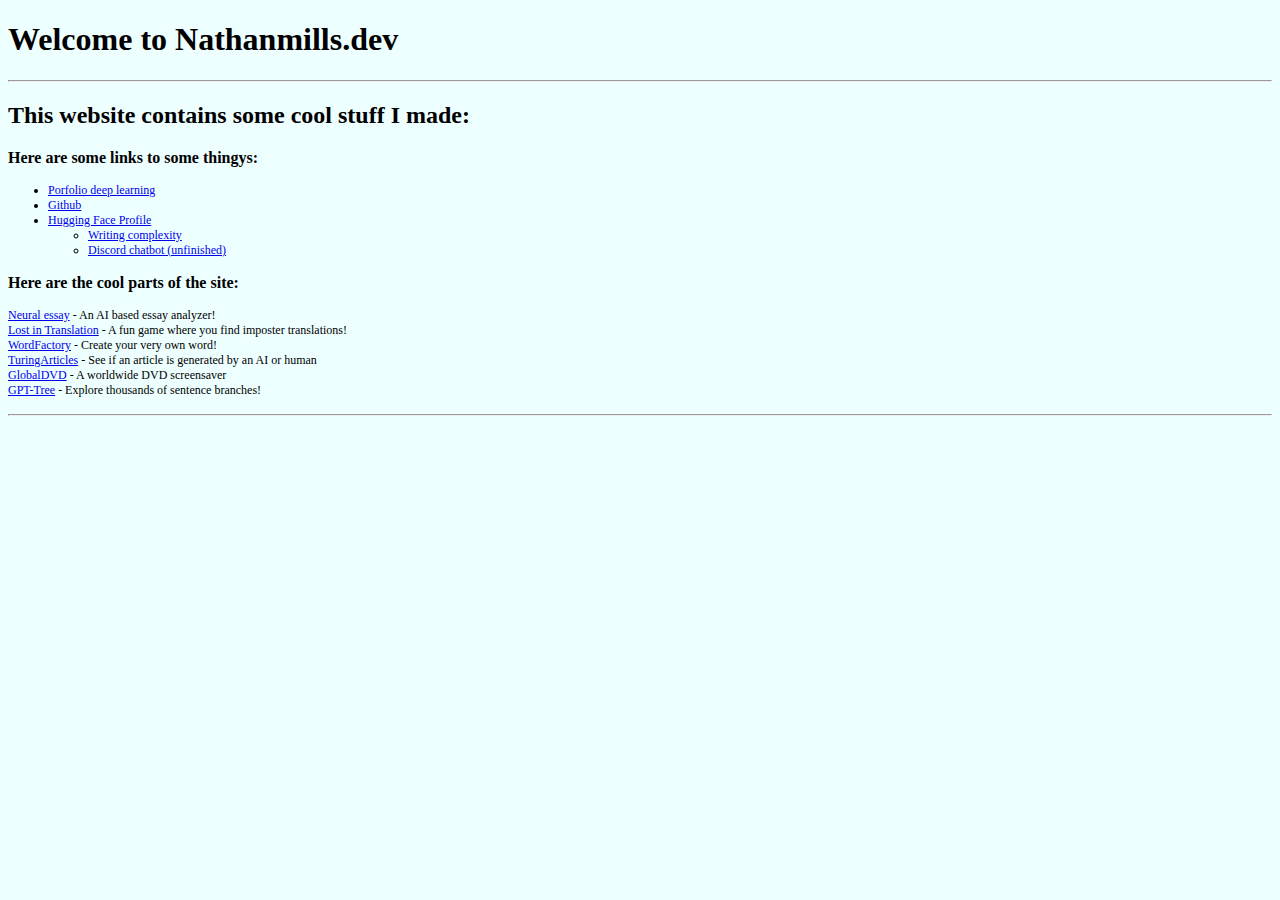
<file: Website/index.html>
<!DOCTYPE html>
<html>
<head>
<title>Nathan is Cool</title>
</head>
<body>
<link rel="stylesheet" href="style.css">



<h1>Welcome to Nathanmills.dev</h1>
<hr>
<h2>This website contains some cool stuff I made:</h2>
<p><strong>Here are some links to some thingys:</strong></p>
<ul>

<li><a href="DeepPortfolio/index.html">Porfolio deep learning</a></li>
<li><a href="https://github.com/hidude562">Github</a></li>
<li><a href="https://huggingface.co/hidude562">Hugging Face Profile</a></li>
<!--TODO: Add Github projects-->
<ul>
<li><a href="https://huggingface.co/hidude562/Wiki-Complexity">Writing complexity</a></li>
<li><a href="https://huggingface.co/hidude562/discordgpt2mini">Discord chatbot (unfinished)</a></li>
<!--TODO: Add some more huggingface thingys-->
</ul>

</ul>
<p><strong>Here are the cool parts of the site:</strong></p>
<li><a href="NeuralEssay/index.html">Neural essay</a> - An AI based essay analyzer!</li>
<li><a href="LostInTranslation/index.html">Lost in Translation</a> - A fun game where you find imposter translations!</li>
<li><a href="WordFactory/index.html">WordFactory</a> - Create your very own word!</li>
<li><a href="TurningTuring/index.html">TuringArticles</a> - See if an article is generated by an AI or human</li>
<li><a href="GlobalDVD/index.html">GlobalDVD</a> - A worldwide DVD screensaver</li>
<li><a href="gpt-tree/index.html">GPT-Tree</a> - Explore thousands of sentence branches!</li>
<!-- Make more webstites because cool -->
<ul>

</ul>


</body>
</html>
<hr>
</file>
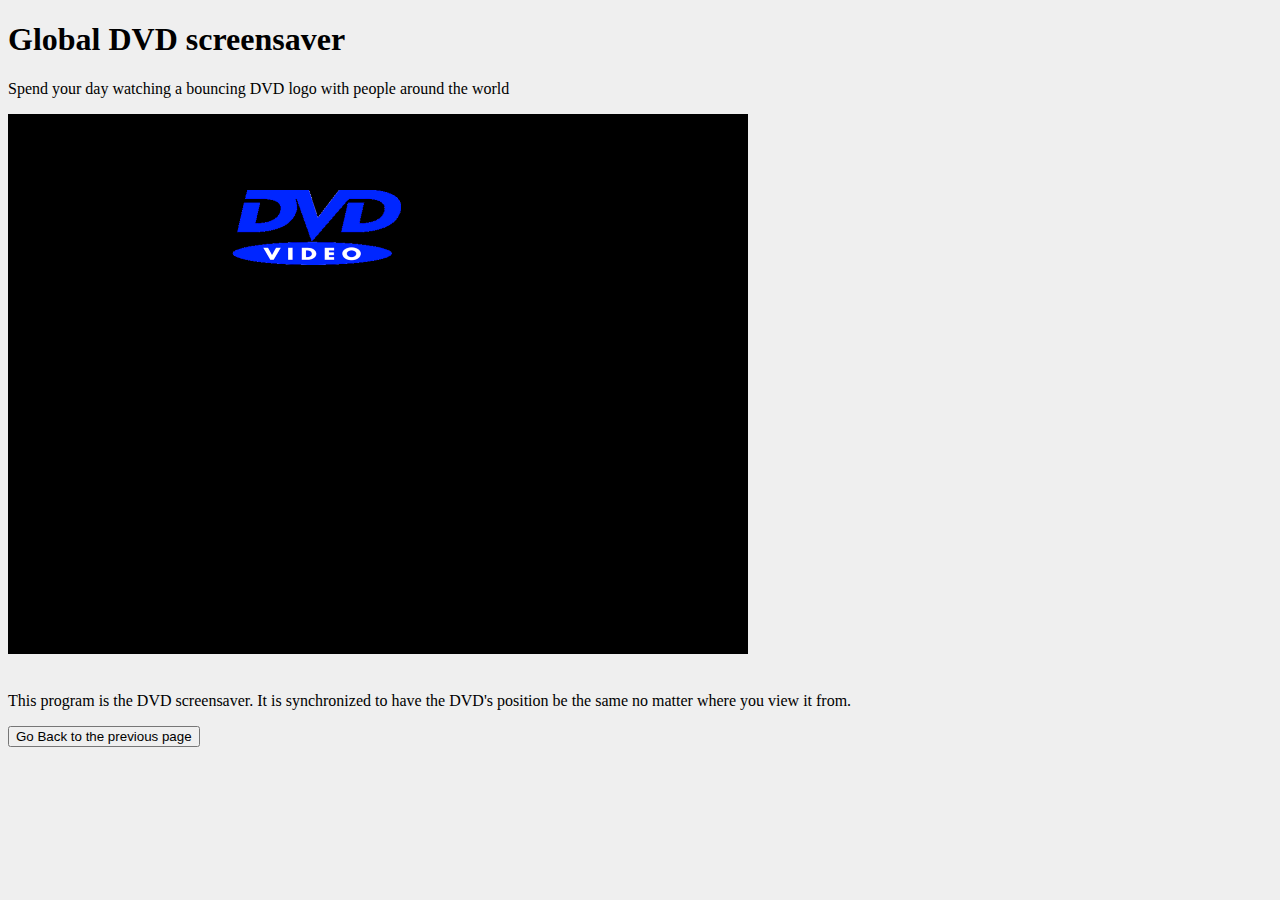
<file: Website/GlobalDVD/index.html>
<!DOCTYPE html>
<html>
<head>
<title>Global DVD screensaver</title>
</head>
<body>
<h1>Global DVD screensaver</h1>

<p>Spend your day watching a bouncing DVD logo with people around the world</p>

<link rel="stylesheet" href="style.css">
<canvas id="canvas" height="540" width="740"></canvas>
<br>
<img id="0" src="0.png" alt="">
<img id="1" src="1.png" alt="">
<img id="2" src="2.png" alt="">
<img id="3" src="3.png" alt="">
<img id="4" src="4.png" alt="">
<img id="5" src="5.png" alt="">
<p>This program is the DVD screensaver. It is synchronized to have the DVD's position be the same no matter where you view it from.</p>

<script>
  const canvas = document.querySelector('#canvas');
  const ctx = canvas.getContext('2d');
  const dvd_cycles_until_reset = 268058;
  var x = 2;
  var y = 1;
  var utc;
  var image_index = 0;
  var sim_time = 0;
  
  var logo_width = 170;
  var logo_height = 75;
  
  var screen_x = 740;
  var screen_y = 540;
  
  var x_speed = 2;
  var y_speed = 1;
  
  function get_relative_utc() {
	utc = Date.now();
	utc = Math.floor(((utc/10)) % dvd_cycles_until_reset);
  }
  
  function draw() {
	var img = document.getElementById(image_index%6);
	ctx.drawImage(img, x, y);
  }
  
  function update_client() {
	while (sim_time < utc) {
		simulate();
	}
  }

  function simulate() {
	x += x_speed;
	y += y_speed;
	if(x + logo_width > screen_x || x < 0) {
		x_speed = 0 - x_speed;
		image_index++;
	}
	if(y + logo_height > screen_y || y < 0) {
		y_speed = 0 - y_speed;
		image_index++;
		//I'm too lazy to add sudo-randomness to this
	}
	sim_time+=1;
  }
  
  var intervalId = window.setInterval(function(){
	ctx.clearRect(0, 0, canvas.width, canvas.height);
	get_relative_utc();
	update_client();
	draw();
  }, 20);
  
  window.onload = function() {
	// I should test this when its about to reset
	get_relative_utc();
	console.log(utc);
	update_client();
  }

</script>
<!-- I really should have a navbar but eh -->
<button onclick="history.back()">Go Back to the previous page</button>
</body>
</html>
</file>
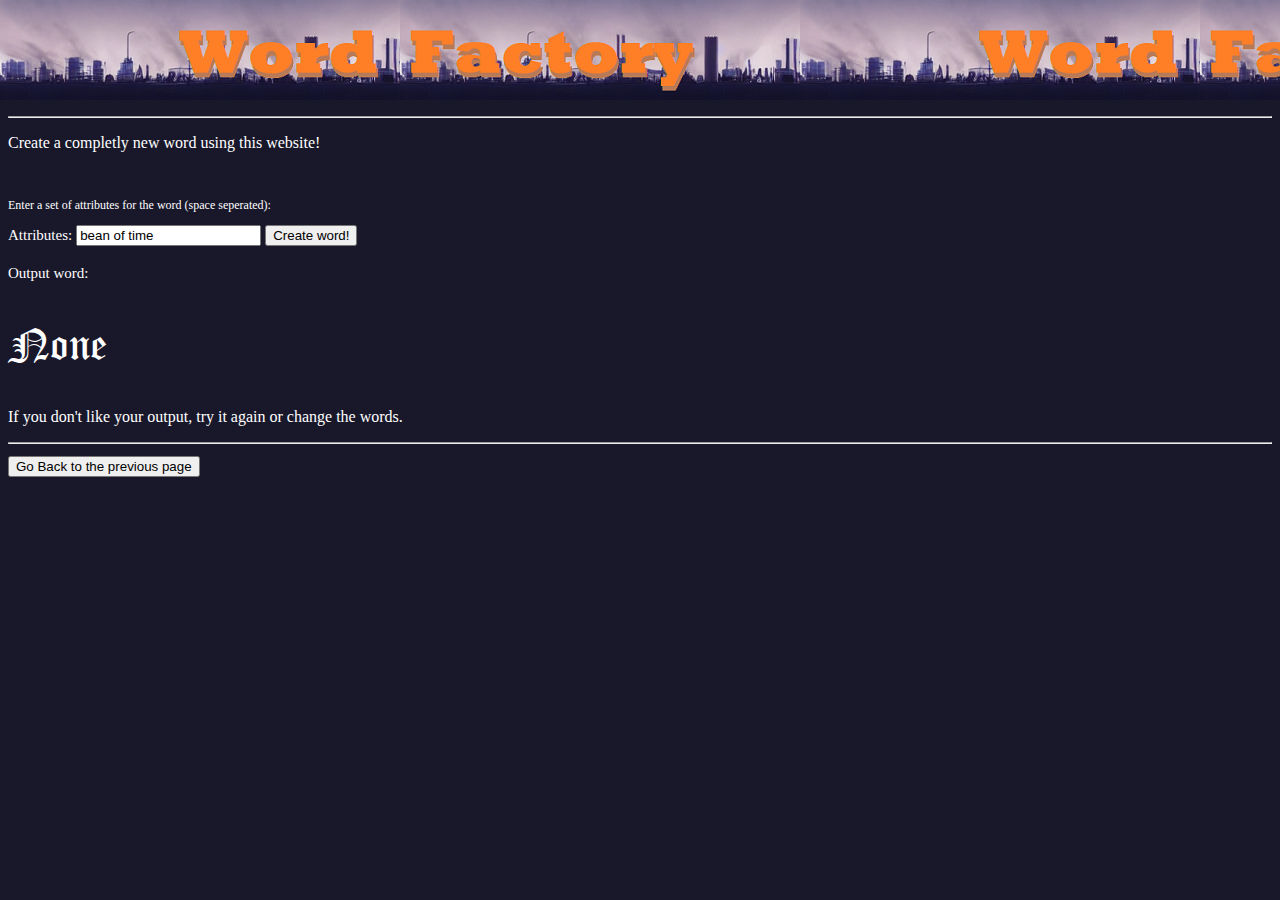
<file: Website/WordFactory/index.html>
<!DOCTYPE html>
<html>
<head>
<title>Nathan is Cool</title>

</head>
<div class="top"></div>
<!-- Make this span the whole thingy -->
<body>
<link rel="stylesheet" href="style.css">
<!--TODO: Add portfolio to this" -->
<br><hr>
<h1>WordFactory</h1>
<hr>

<p>Create a completly new word using this website!</p>
<br>

<p class="mini">Enter a set of attributes for the word (space seperated):</p>


<label for="attributes">Attributes:</label>
<input type="text" id="attributes" name="attributes" value="bean of time">
<button onclick="get_word()">Create word!</button>

<br><br>

<label for="new_word">Output word:</label>
<p class="fancy" id="new_word" name="new_word">None</p>

<p>If you don't like your output, try it again or change the words.</p>

<hr>

<p class="error" id="log"></p>

<script>
  function get_word() {
    var unparsed_values = document.getElementById('attributes').value;
    var word_address = document.getElementById('new_word');
    var parsed_values = unparsed_values.split(' ');
    var temp_values = unparsed_values.split(' ');
    
    var dataset = ";Afro,0,relating to Africa,;Anglo,0,relating to England,;Euro,0,European,;Franco,0,French,France;;Hell,0,Greece,Hellas;abac,0,slab,;abil,0,aptitude,handy;able,2,able to,fit to;ably,2,able,capable;abol,0,destroy,get rid of;academ,0,Akademos,;acantho,0,thorn,spiny;acaro,0,mite,tick;aceae,2,families of plants,;aceous,2,resemblance,full of;ace,2,action performed,;acerb,0,bitter,sharp;acet,0,sour,vinegar;acid,0,acidic,sour;actino,0,beam,rayz;acious,2,inclined to,abounding in;acity,2,characteristics of,;acoust,0,hearing,sound;acryl,0,acrylic,pungent;acti,0,act,do;acu,0,sharp,pointed;acy,2,state,quality;ac,0,cure,;adeno,0,gland,;ado,2,possessing a quality,;ade,2,action,result of action;aden,0,gland,;adipo,0,fat,;adrena,0,adrenal gland,;ae,2,form plural,;aeri,0,air,atmosphere;aesth,0,feeling,sensation;aether,0,upper pure,bright air;aev,0,age,time;affect,0,influenced,strongly moved;after,0,following after,behind;age,2,act of,state of;agog,embedded,lead,leading;agon,0,contest,struggle;agap,0,love,;agree,0,thankful,pleasing;agra,2,Pain in some part of the body,;agri,0,field,;agi,0,do,go;ailur,0,cat,;aire,2,characterized by,occupied with;eal,2,pertaining to,;cial,2,having characteristics of,relating to;ital,2,form noun,;al,2,having characteristics of,relating to;alacr,0,swift,lively;alb,0,dull white,white;alcyon,0,kingfisher,;ale,0,wheat flour,;algo,0,pain,;ali,0,other,wing;alkyl,0,chemical compound,;allel,0,other,different;alpha,0,first,;alphit,0,barley,;alter,0,change,another;alti,0,high,deep;amat,0,love,liking;amath,0,sand,;ambi,0,both,on both sides;ambl,0,go,walk;ambul,0,walk,go;ami,0,love,friend;amm,0,sand,;amni,0,lamb,;amphi,0,both,on both sides of;ampl,0,ample,abundant;amygdal,0,almond,;amylo,0,starch,;iana,2,collection,;anxi,0,distressed,worried;ando,2,form gerund of regular -ar verbs,;andra,0,male,masculine;anemo,0,wind,;ane,2,like,of;angio,0,vessel,closed container;ang,0,angular,;anima,0,breath,life;ankylo,0,bent,crooked;anni,0,year,yearly;antero,0,forward in time,nearer the front of the body;anti,0,against,opposed to;ante,0,before,in front of;antho,0,flower,;anthrac,0,coal,;anthropo,0,human,man;ana,0,again,against;aniso,0,unequal,asymmetrical;apec,embedded,tip,;apert,0,open,;aphrod,0,Aphrodite,;aph,0,from,off;api,0,bee,;apt,0,fit,join;apo,0,away from,separate;aqua,0,water,;ara,0,plow,till;arachno,0,spider,;arbitr,0,judge,;arbore,0,tree,;arcan,0,box,;arche,0,leader,ruler;archae,0,ancient,;arct,0,Relating to the North Pole,relating to cold;arc,0,bow,;ard,0,heat,glow;ard,2,one who acts,one who is;ardu,0,difficult,;areola,0,inflamed skin area,;areo,0,planet Mars,;aret,0,virtue,;argent,0,silver,;argu,0,prove,assert;arian,2,pertaining to,;arid,0,be dry,;arist,0,excellence,;arithm,0,count,number;arma,0,weapon,implements;arm,2,arm,;ar,2,pertaining to,of;asco,0,bag,sack;arsen,0,male,;arthr,0,joint,;articula,0,divide into small joints,speak clearly;arti,0,even,;art,0,art,skill;art,2,one who acts,one who is;ance,2,action,process;ant,2,inclined to,tending to;an,2,native of,relating to;arm,0,supply with weapon,;arterio,0,artery,;ary,2,relating to,quality;iated,2,become,became;athroid,embedded,gathered,lumped together;ation,2,act,result;ative,2,causing,making;asc,0,bag,;asia,2,condition of,;asin,0,ass,;asis,2,2 occurring in scientific, especially medical, words,;asm,2,2 occurring in scientific, especially medical, words,;asper,0,rough,;aspr,0,white,;ast,2,person connected to pursuit or activity,;aster,0,star,star-shaped;asthen,0,weak,;ata,2,form noun,;atic,2,form adjective,form noun;ather,0,gruel,;athl,0,contest,prize;athon,2,contest,event;ati,2,people,group;ating,2,denoting an action, a material, or a gerund,progressive;atmo,0,vapor,;atory,2,of,belonging to;ator,2,human agent or machine performing the function named by the verb,;atroc,0,cruel,;audio,0,hearing,listening;audac,0,daring,;aug,0,grow,increase;aught,2,anything,;aul,0,flute,tube;aureo,0,relating to gold,gold-colored;auri,0,relating to the ear,;austr,0,south,south wind;auth,0,author,;auto,0,self,directed from within;auxil,0,growth,increase;ava,0,desire,enthusiasm;avi,0,bird,;avia,0,bird,;axill,embedded,armpit,;axi,0,axis,;axon,0,axis,axle;abs,0,away from,;an,0,not,without;ad,0,movement to,toward;azo,0,life,;a,2,form noun,;bacci,0,berry,;bacill,0,bacillus,rod;back,0,behind,back;bacteria,0,bacteria,;bac,0,rod-shaped,;bal,0,toss,throw;band,0,group,fasten;bapt,0,dip,;bare,0,naked,nude;barri,0,barrier,;bari,0,weight,pressure;basidio,0,basidium,basis;bast,0,build,;basi,0,base,foundation;batho,0,deep,depth;bat,0,beat,;beaut,0,bless,;belli,0,war,;bel,embedded,beautiful,fair;bene,0,good,well;be,0,equipped with,covered with;bi,0,two,;bib,0,drink,;biblio,0,book,;biosis,2,mode of living,way of life;bio,0,life,;black,2,black,color;blast,0,germ,embryo;blepharo,0,eyelid,eyelash;ble,2,having the quality of,capable of being;blenn,0,slime,;blind,2,blind,;blown,2,blown,;blue,2,blue,color;blust,0,blow violently,;board,2,board,plane;bol,0,clod,lump;bomb,0,boom,;bon,0,good,well;bore,0,north,;borne,2,carried,;born,2,born,;botan,0,plant,;botry,0,bunch of grapes,;bottom,0,bottom,;bound,2,bound,headed;boun,0,good,;bov,0,cow,ox;brachi,0,arm,;brachy,0,short,;brac,0,the two arms,;brady,0,slow,;branchio,0,gill,;breast,0,breast,front;breve,0,brief,short (time);bri,0,brief,short;broad,0,broad,;broken,0,broken,;brom,0,stench,;bromat,0,food,;broncho,0,windpipe,throat;bront,0,thunder,;brot,0,mortal,;brownish,0,brown,color;bryo,0,moss,mossy;bryo,2,swollen,;bucc,0,cheek,mouth;bulb,0,bulbous,;built,2,build,built;bull,0,bubble,flask;bursa,0,pouch,purse;butyr,0,butter,;byss,0,flax,;by,2,pertaining to,;caco,0,bad,;cad,0,fall,;cade,2,procession,show;caed,0,cut,kill;calor,0,heat,;calic,0,cuplike,;calli,0,beautiful,;calci,0,stone,lime;cald,0,hot,;calv,0,trick,lie;calyp,0,cover,;camer,0,vault,;camisi,0,shirt,;camp,0,field,;candid,0,white,clear;canis,0,dog,;can,0,reed,rod;can,0,sing,song;cand,0,glisten,glowing;capill,0,hair,;capitul,0,chapter,head;capit,0,head,;capn,0,smoke,;capr,0,goat,;caps,0,box,case;capt,0,hold,take;carbon,0,coal,;carcer,0,jail,;carcin,0,cancer (disease),;cardia,0,heart,;cardin,0,hinge,;carni,0,flesh,;carpo,0,fruit,seed;carp,0,wrist,;cart,0,paper,;cast,0,pure,cut;cast,2,cast,spread;cata,0,down,against;caten,0,chain,;cathar,0,pure,;cata,0,down,back;cauda,0,tail,;cauld,0,warm,hot;cause,0,cause,motive;caust,0,burn,heat;caut,0,guard against,;cav,0,hollow,;ceas,embedded,go,yield;ced,0,move,yield;ceipt,2,take,hold;celebr,0,crowd,honor;cel,0,hide,;cele,2,hollow,tumor;celer,0,quick,;celli,2,little,;cell,0,cellular,;cen,0,empty,;cen,0,new,;cen,0,common,;cens,0,to assess,judge;cente,0,hundred,;centesis,2,puncture,;centen,0,hundred each,;centesim,0,hundredth,;centri,0,center,;cephali,0,head,;ceram,0,clay,;cerat,0,horn,;cerebra,0,brain,;cern,0,sift,separate;certa,0,sure,settled;cervico,0,neck,cervix;cess,2,go,yield ;ceter,0,other,;chaet,0,hair,bristle;chal,embedded,heat,warm;champ,0,field,;chand,0,burn,glow;chart,0,diagram,map;char,0,wagon,load;chast,0,pure,chaste;chelon,0,relating to a turtle,;cheli,0,claw,;chemi,0,pour out,mix;child,0,child,young;chiro,0,hand,;chloro,0,green,;chole,0,bile,;chondri,0,cartilage,;chord,0,cord,;choreo,0,dance,chorus;chres,0,use,;chromato,0,color,color type;chrona,0,time,;chrysa,0,gold,;ch,2,like,of;cian,2,possess specific skill,possess specific art;cide,0,kill,cut;cili,0,eyelash,;cil,2,unite,bring together;ciner,0,ash,;cing,0,bind,gird;circ,0,circle,ring;circum,0,around,;cirro,0,curl,tentacle;cis,embedded,cut,kill;cis,0,on this side of,;cit,0,call,start;civil,0,citizen,;clad,0,branch,;clad,2,covered,;clam,0,cry out,call;clar,0,clear,;clase,2,mineral showing characteristic cleavage,breaking;class,0,class,;clast,0,broken,;claud,0,close,shut;clav,0,key,locked;cleisto,0,closed,;cleithr,0,bar,key;clement,0,mild,;cle,0,call,;icle,2,little,;clim,0,sloping region,zone;clino,0,lean,lie;close,0,close,shut;coagu,0,curdle,;cocci,0,round,seed;cochl,0,snail,spiral shell;coct,2,cook,boil;coel,0,hollow,cavity;cogit,0,think,know;cognit,0,know,knowledge;cold,2,cold,icy;col,0,strain,live;col,0,cultivate,till;coll,0,neck,;color,0,color,;colous,2,Living in or preferring a given environment,;commun,0,common,;compar,0,alike,matching;comput,0,calculate,compute;com,0,friendly,kind;conn,embedded,know,;consul,0,deliberate,take counsel;convex,2,convex,curved outwards;coni,0,cone,;con,0,with,together;condi,0,season,;constitut,0,stand,condition;contra,0,against,;copi,0,abundance,plenty;copro,0,dung,faeces;copul,0,bond,;cor,0,heart,agree;corac,0,raven,;core,2,musical genre,;cori,0,hide,leather;corn,0,horn,;coron,0,crown,;corpor,0,body,flesh;cortici,0,bark,;cort,0,correct,;cosmi,0,world,order;cosmet,0,the art of dress and ornament,;cost,0,rib,;cotyl,0,cup,;counter,0,against,opposite;court,0,garden,enclosure;cour,0,run,;ocracy,2,government,rule;cranio,0,skull,;crass,0,thick,;cret,0,grow,rise;creat,0,create,make;cred,0,believe,trust;crepid,0,boot,shoe;cresc,0,grow,rise;cribr,0,sieve,;cric,0,ring,;crimin,0,judgement,distinguish;crine,2,separate,divide;crisp,0,curled,;crist,0,crest,;crit,0,choose,judge;crosso,0,fringe,tassel;cruci,0,cross,important point;crur,0,leg,shank;crus,0,cross,;cryo,0,ice,cold;crypta,0,hide,hidden;crystallo,0,crystal,;cry,2,wail,shriek;cten,0,comb,;cub,0,lie,lie down;molecule,0,very small,diminutive ending;culin,0,kitchen,;culti,0,grow,;culus,2,small,diminutive;culp,0,blame,fault;cumula,0,mass,heap;cune,0,wedge,;cupro,0,copper,bronze;cura,0,care,;corr,0,run,course;curv,0,bent,;cuspid,0,lance,point;custom,0,become used to,form a habit of;cuta,0,hide,skin;cut,2,cut,outline;cyano,0,blue,dark blue;cyber,0,cyber,;cyclo,0,circle,;cylindr,0,roll,;cyno,0,dog,;cysto,0,capsule,pouch;cyto,0,cell,;cy,2,action,function;dacry,0,tear,;dactylo,0,digit,finger;damn,0,to inflict loss upon,loss;day,0,day,of the day;da,0,learn,teach;deaf,2,deaf,;deb,0,owe,;decis,0,determined,;deca,0,ten,tenth;decor,0,ornament,acceptable;demp,embedded,decide,decree;deep,2,deep,;del,0,delete,;delic,2,attitudes or activities relating to a given type of experience,;delt,0,Due,;demi,0,half,;demono,0,demon,;demo,0,people,;denti,0,tooth,;den,0,ten each,;dendri,0,tree,;dens,0,thick,;dent,0,tooth,;deris,0,mocked,made fun of;derma,0,skin,layer;despot,0,master,;dei,0,God,god;deutero,0,second,secondary;dexi,0,right,;dexter,0,right,;de,0,down,away from;dicat,embedded,declare,speak;dilig,0,choose,select;disco,0,disc,disc-shaped;dif,0,apart,away;dia,0,across,apart;diacosi,0,two hundred,;dicho,0,in two parts,paired;dic,0,say,speak;didact,0,teach,;digiti,0,finger,;dign,0,suitable,worthy;dino,0,terrible,fearfully great;diplo,0,twofold,;dat,0,give,;divid,0,separated into parts,divided;divin,0,divine ,;di,0,two,;docu,0,document,documentary;doc,0,teach,opinion;dodeca,0,twelve,;dogm,0,opinion,;dolicho,0,long,;dol,0,pain,suffer;dom,2,quality,realm;domin,0,lord,master;domit,0,tame,;dom,0,house,;done,2,done,;donat,0,give,;dorm,0,sleep,;dorsi,0,back,;double,0,twice,again;down,0,higher to lower,greater to lesser;do,0,give,;dra,0,do,;drach,0,grasp,;dram,0,run,step;dros,0,dew,;dry,0,tree,;doubt,0,doubt,doubtful;du,0,two,;duct,0,bring,lead;duodeci,0,twelve,twelfth;duo,0,two,;dulce,0,sweet,;dura,0,hard,last;dy,0,two,;dynamo,0,force,power;dys,0,badly,ill;eae,2,names of sub-orders in botany,;ean,2,adherent to,citizen of;east,0,east,direction;ecclesi,0,assembly,congregation;echino,0,spine,;ech,0,sound,;eco,0,ecological,house;ectasia,2,dilation,expansion;ecto,0,outside,;ectomy,2,cutting out,;ecumen,0,Christian unity,;ecu,embedded,follow ,;ec,0,out of,outside;edif,0,build ,;ed,0,eat,;ied,2,past tense,;ued,2,past tense,;ed,2,past tense,;d,2,past participle,past tense;ee,2,one who receives the action,form noun from verb;een,2,diminutive,;eer,2,engaged in something,associated with something;egor,embedded,speak,;ego,0,self,I (first person);eg,0,goat,;eido,embedded,image,shape;eigen,0,characteristic,proper;eiren,0,peace,;elasto,0,elastic,flexible;electro,0,electric,electricity;elem,0,pity,;elig,0,select,pick out;elle,2,small,diminutive ending;ellum,2,form noun,;em,0,buy,blood;eme,0,vomit,;eme,2,linguistic units that are in systemic contrast with one other,;emul,0,striving to equal,rivaling;endo,2,doing,;end,2,form noun,;ene,2,chemical compound,;enantio,0,opposite,opposing;ence,2,action,state;encephalo,0,brain,;endo,0,inside,within;engy,0,narrow,;ennea,0,nine,;enne,2,female,;ennium,2,period of years,;ense,2,of,from;ensi,0,sword,;entero,0,intestine,;entomo,0,insect,;ento,0,inside, within,;ent,2,inclined to,tending to;en,0,in,into;en,2,past participle,made of;en,2,plural,;en,2,become,;eo,0,dawn,east;eous,2,full of,having;epi,0,upon,surface;equa,0,equal,even;eque,0,horse,even;ere,0,row,;erel,2,little,;ergo,0,work,effect;erly,2,direction,form adverb;ern,2,direction,form adjective;eroto,0,sexual desire or excitement,;err,0,stray,;ery,2,relating to,quality;erythro,0,red,;er,2,comparative,;er,2,one who,that which;escence,2,in the process of,growing;escent,2,reflecting light,;esce,2,do,;ese,2,like,of;esiac,2,of,connected with;esic,2,like,pertaining to;esis,2,action,process;esque,2,in the manner of,resembling;ess,2,female,;estim,0,value,;est,2,superlative,;esth,0,feel,feeling;eso,0,within,;es,2,plural,;ete,2,example,instance;ethic,0,moral,behavior;eth,2,third person singular of some irregular verbs,;etic,2,pertaining to,form adjective;ethm,0,sieve,sift;ethna,0,people,race;etym,0,tfgjk,;ette,2,small,group;eu,0,well,good;eury,0,wide,;eur,2,state,quality;exampl,0,sample,pattern;exempt,0,free from obligation,;exo,0,outside,;extero,0,outside of,beyond;extrem,0,outermost,utmost;ex,0,from,out;eye,0,eye,see;e,2,form noun,;fa,0,say,speak;fab,0,bean,;faci,0,do,make;falc,0,sickle,;fallac,0,FALSE,deceive;famili,0,a close attendant,close;familial,0,household,familiar group;fam,0,report,public opinion;fasc,0,bundle,;fatigue,0,weary,tire;fatu,0,feeble,foolish;faul,0,deceive,;fav,0,goodwill,to be favorably inclined ;febri,0,fever,;feder,0,treaty,agreement;fed,2,fed,meal;feli,0,cat,;felic,0,happy,merry;fell,0,suck,;femin,0,women,female;femor,0,thigh,;femto,0,quadrillionth,;fend,0,strike,;fenestr,0,window,;ferm,0,cause to rise,leaven;ferv,0,boil,glow;fer,0,bear,carry;feroc,0,fierce,;ferri,0,iron,;fess,2,speak,talk;fest,0,feast,festival;fet,0,stink,;fibre,0,threadlike,fibrous;fic,0,fig,;fida,0,faith,trust;fid,2,split,;field,2,direction,;fig,0,form,shape;fila,0,thread,line;fili,0,son,;find,0,cleave,split;fin,0,end,limit;fire,0,fire,;firm,0,firm,strong;fissi,0,split,;fistul,0,hollow,tube;fix,0,attach,fastened;fl,0,blow,;flacc,0,flabby,;flagell,0,whip,whiplike;flagr,0,burn,;flam,0,flame,;flation,2,economic state,specified state;flavo,0,yellow,;flect,0,bend,;flig,0,strike,dash;flop,2,measure of computing speed,;flore,0,flower,;fluctu,0,flow,river;foc,0,hearth,;fod,0,dig,;foen,0,hay,;fold,2,having parts,;foli,0,leaf,;font,0,spring,;forc,embedded,strong,;fore,0,before,in front of;forma,2,shape,;formid,0,fear,;formic,0,ant,;form,0,shape,;fornic,0,vault,;fortuna,0,luck,chance;fort,0,strong,;for,2,on behalf of,;found,0,bottom,foundation;fove,0,shallow round depression,;frag,0,break,;frater,0,brother,;free,0,free,;fric,0,rub,;frig,0,cold,;fronto,0,forehead,face;fructi,0,fruit,;fruit,0,enjoy,produce;frustra,0,in vain,;fug,0,flee,;full,0,abundant,full;fulmin,0,flash,;fum,0,smoke,;fund,0,bottom,;fund,0,pour,melt;fungi,0,fungus,;fung,0,do,perform;fur,0,thief,steal;furc,0,fork,;fusc,0,dark,;fuse,0,pour,;fy,2,become,make;gain,0,against,;galacta,0,milk,;galvano,0,electric current,;gamo,0,marriage,wedding;gamb,0,leg,;gamm,0,G,g;gar-,0,chatter,;gargal,0,tickle,;gargar,0,gargle,;gastro,0,stomach,;gate,2,scandal,;geo,0,earth,;geiton,0,neighbor,;gel,0,icy cold,;gemin,0,twin,;gemmi,0,bud,;geno,0,origin,development;gene-,0,birth,beget;gephyr,0,bridge,;geront,0,old,old person;ger,0,bear,carry;geran,0,crane,;germa,0,sprout,vital part;gest,0,carry,bear;geu,0,taste,;gigant,0,great size or extent,;giga,0,billion,;gin,0,careful,;glabr,0,hairless,;glacio,0,ice,glacier;gladi,0,sword,;glauc,0,gray,;glia,0,glue,;glob,0,sphere,;glori,0,glory,;glosso,0,tongue,speech;gluco,0,sweet,;glut,0,rump,;glutin,0,glue,;glyco,0,sweet,sugar;glyph,0,carve,;glypto,0,carving,;gnath,0,jaw,;gno,0,know,;gnosc,0,know,;god,0,god,divine;gonio,0,corner,angle;gony,2,produced,reproduction;good,0,good,;gorg,0,throat,;grac,0,pleasing,thankful;grad,0,walk,step;gramm,0,letter,writing;granulo,0,granule,;gran,0,grain,;grand,0,grand,great;grapho,0,draw,write;grat,0,thank,please;gravi,0,heavy,pregnant;greg,0,flock,herd;griev,0,heavy,weighty;ground,2,ground,;grown,2,grown,spread;gryp,0,hooked,;gubern,0,govern,pilot;gust,0,taste,;gutt,0,drop,;guttur,0,throat,;gymno,0,naked,bare;gyna,0,woman,female;gyra,0,ring,rotation;gyrin,0,tadpole,;habit,0,have,dwell;hadr,0,thick,;haemato,0,blood,;haere,0,choose,take;hagio,0,holy,;halo,0,salt,;hal,0,breathe,;hand,0,hand,manual;haplo,0,simple,single;hapt,0,binding,fastening;hap,0,chance,;harb,0,shelter,;hard,0,hard,extreme;harm,0,a joining,fitting;haur,0,draw,;haut,0,high,grand;head,0,head,;hale,0,make whole,sound;heart,0,heart,emotion;heavy,0,heavy,;heb- ,0,youth,;hecto,0,hundred,many;hedr,embedded,seat,base;hed,0,pleasant,sweet;heg,0,lead,;held,2,held,hold;helio,0,sun,;helico,0,twisted,spiral;helminth,0,worm,;helot,0,enslaved,;hemer,0,tame,;hemi,0,half,;hemato,0,blood,;hen,0,one,;hendec,0,eleven,;hend,2,grasp,;hepato,0,liver,;hepta,0,seven,seventh;hered,0,heir,stick;herald,0,messenger,envoy;herba,0,grass,plant;here,0,cling,stick;heres,0,choose,take;herm,0,Hermes,;hero,0,hero,;herp,0,creep,reptile;hetero,0,abnormal,different;heur,0,find,;hewn,2,hewn,sown;hexa,0,six,sixth;hibern,0,wintry,;hidrot,0,sweat,;hiem,0,winter,;hiera,0,holy,sacred;highly,0,high,;hind,0,after,in front;hippo,0,horse,;hirsut,0,hairy,;hispid,0,bristly,;histo,0,tissue,;histri,0,actor,;hi,0,gape,;hodo,0,path,way;holi,0,whole,complete;aholic,2,person exceedingly fond of,;homo,0,alike,same;homal,0,even,flat;homeo,0,even,flat;homin,0,human,;homoe,0,like,similar;honor,0,esteem,;hood,2,order,condition;hor,0,hour,time;hormon,0,that which excites,;horr,0,shudder,stand on end;hort,0,garden,;hostil,0,enemy,;hospit,0,host,;hot,2,hot,;house,0,house,;human,0,man,;hum,0,ground,earth;hyalo,0,glass,glassy;hybr,0,wantonness,;hydn,0,truffle,;hydra,0,water,liquid;hygie,0,healthy,;hygri,0,wet,moisture;hylo,0,matter,;hymeno,0,skin,membrane;hyo,0,U-shaped,;hyper,0,above,over;hyph,0,weave,;hypna,0,sleep,;hypo,0,under,;hypso,0,height,;hys,0,hog,;hystero,0,later,womb;i,2,adjectives and nouns relating to countries,;iac,2,of,connected with;ian,2,native of,relating to;iasis,2,disease,;iast,2,person connected to pursuit or activity,;iation,2,act,result;iative,2,causing,making;iatro,0,heal,treatment;ia,2,land,state;ible,2,able to,fit to;eic,2,pertaining to,;ically,2,nature of,like;ice,2,condition,state;ician,2,occupation,person associated with;icon,0,image,;ichthy,0,fish,;icos,0,twenty,;ics,2,relating to a system, practice, art, science,pecularity;icter,0,jaundice,;ichthyo,0,fish,;idean,2,resemblance,likeness;ide,2,connected with,belonging to;iden,0,same,;ideo,0,idea,thought;idio,0,own,peculiarity;id-,0,shape,form;idium,2,structure in a plant or animal,;ient,embedded,indication,kind of agent;ifier,2,agent,one who;ier,2,agent,;s,2,plural,;ies,2,3rd person singular present,;ie,2,little,diminutive;iff,2,one who acts,one who is;ify,2,become,make;ign,0,fire,;ile,2,able to,fit to;ill,0,badly,;illus,2,little,;ily,2,forming an adverb,;imagin,0,copy,;imbr,0,heavy rain,;indi,0,chemical substance related to indigo or an indole,;in-,0,in,on;ino,2,diminutive,;in,2,gathering of people,protest;impet,0,impulse,attack;ig-,0,not,negation;in,0,sinew,;ine,2,nature of,pertaining to;ing,2,denoting an action, a material, or a gerund,progressive;inan,0,empty,vain;infra,0,below,under;insul,0,island,;integr,0,whole,complete;intellect,0,power to know,;intellig,0,power to think,;intero,0,among,between;intra,0,within,inside;intrin,0,inward,;invid,0,envy,;ion,2,act,action of;ionary,2,relating to,quality;ior,2,more,;iotic,2,pertaining to,form adjective;ious,2,full of,having;iple,2,often,little;ique,2,form adjective,;irasc,0,be angry,;iride,0,rainbow,iris;is,2,forms a noun,;ischi,0,hip joint,;iso,0,equal,same;ise,2,make,;ish,2,origin,nature;isl,0,island,;ism,2,system,manner;ison,2,form noun,;issimo,2,exteremely,remarkably;iss,0,depart,go out;ist,2,one who,that which;istic,2,characterized by,form adjective;ite,2,nature of,quality of;iter,0,again,repeat;itic,2,form adjective,form noun;itious,embedded,pertaining to,;itiner,0,journey,;ition,embedded,state,form noun;itis,2,inflammation,;itive,2,causing,making;itude,2,state,quality;ity,2,condition,state;ive,2,causing,making;ization,2,make,;i,0,go,;jac,0,throw,lie;jac,embedded,cast,throw;janu,0,door,;joc,0,jest,;join,0,join,;journ,0,day,daily;judg,0,judge,;jug,0,join,yoke;jung,0,join,;junior,0,younger,;jus,0,law,justice;juv,0,help,;juven,0,young,youth;juxta,0,beside,near;kerata,0,cornea,;kilo,0,thousand,;kin,2,little,son of;kind,2,kind,race;kinema,0,move,movement;klepto,0,steal,thieving;knit,2,knit,;klept,0,dust,;kudo,0,glory,;kypho,0,Humped.,;illa,2,small,diminutive ending;labi,0,lip,;labor,0,work,;lab,0,slide,slip;lab,0,grasp,seize;lacer,0,tear,tear duct;lacrim,0,cry,tears;lacta,0,milk,;lacuna,0,space,;laevo,0,left,;lamino,0,thin layer,slice;lamp,0,shine,torch;land,2,land,;lane,2,lane,;langu,0,be weary ,;lang,0,tongue,;lapid,0,stone,;laps,embedded,slip,;larg,0,large,;larv,0,ghost,mask;laryngo,0,voice box,larynx;lass,0,faint,weary;later,0,side,;lat,0,broad,wide;latry,2,worship of,;laud,0,praise,;lau,0,wash,;lax,0,loose,not tense;le,2,form noun,form verb;leas,embedded,loose,;lecith,0,egg yolk,;led,0,hurt,strike;left,0,left,leaning;leg,0,send,pick;lega,0,appoint,send;leg- ,0,say,;leg,0,choose,gather;leio,0,smooth,;lekan,0,dish,pot;lemm,0,something taken,received or taken for granted;leni,0,gentle,;lent,2,slack,loose;leon,0,lion,;lepsis,2,figure of speech,;lepid,0,flake,peel;lepsy,2,seizure,fit;lepto,0,slender,narrow;less,2,without,not affected by;let,2,small,diminutive ending;leuco,0,white,;leva,0,lift,light;level,2,level,;lexi,0,word,;lex,0,word,law;liber,0,free,weigh;libr,0,book,;lic,0,permissible,unrestrained;life,0,life,;ligni,0,wood,;lig,0,bind,tie;like,2,like,similar;limac,0,slug,;limno,0,fresh water,;limpa,0,clear,water;line,0,smear,smudge;linear,2,linear,straight line;ling,2,very small,;lingu,0,language,tongue;linqu,0,leave,;lin,0,flax,;lipa,0,fat,;lip,embedded,leave,;liqu,0,flow,;lite,2,stone, mineral,;litera,0,letter,;lithi,0,stone,;lit,0,prayer,supplication;lit,2,lit,light;liver,embedded,free,;li,0,tie,bind;loga,0,word,reason;long,0,long,;loqu,0,speak,;loco,0,place,;lorn,2,desolate,forsaken;lot,0,wash,;love,0,love,feeling;low,0,low,;lower,0,lower,;loy,2,bind,;lubric,0,slippery,easily led astray;luct,embedded,wrestle,struggle;luc,0,bright,light;lud,0,play,;lug,embedded,wash,;lumin,0,light,;luna,0,moon,;lustr,0,light,enlighten;luteo,0,yellow,golden;lu,0,wash,loosen;lycan,0,wolf,;lyo,0,dissolving,loosen;ly,2,manner being done,characteristic of;macer,0,lean,;machine,0,machine,;machy,2,battle, fight,;macro,0,large,great;magna,0,great,large;magneto,0,,;main,0,strength,foremost;maj,0,greater,;malaco,0,soft,softening;mala,0,badly,improperly;mamma,0,breast,;man,2,man,specified type;mancy,2,foretelling,;mans,0,stay,dwell;manship,2,skill in a subject or activity,;mantic,2,foretelling,;man,0,flow,;mana,0,hand,;manc,embedded,prophesy,;mand,0,order,command;mania,0,craving,madness;man-,0,stay,;mari,0,sea,;mas,0,male,man;mater,0,mother,womb;maxim,0,greatest,large;maxill,0,jaw,;mean,embedded,drive,threaten;mechano,0,machine,instrument;medit,0,ponder,contemplate;medio,0,middle,;mega,0,great,large;meio,0,less,fewer;meister,2,person regarded as skilled or prominent in a specified activity,;melani,0,black,dark;melior,0,better,;meliss,0,bee,;mell,0,honey,;melo,0,song,;memora,0,recall,remember;men,0,month,think;mend,0,defect,fault;mening,0,membrane,;menstru,0,monthly,;mensur,0,measure,;mens,0,measure,;ment,0,mind,;ment,embedded,act of,state or;merc,0,reward,wages;merge,0,dip,plunge;merit,0,deserve,earn;mero,0,part,piece;mer,0,part,piece;meso,0,middle,;metallo,0,mine,metal;meter,0,measure,apportion;metro,0,capital city,large urban area;meta,0,above,among;mic,0,grain,;micro,0,small,;midi,0,medium-sized,;mid,0,middle,;migra,0,wander,;milit,0,soldier,;mille,0,thousand,thousandth;minor,0,less,;mim,0,repeat,;mine,0,less,smaller;mina,0,lead,;minth,0,mint,;minut,0,make small,lessen;mio,0,less,smaller;mir,0,wonder,amazement;misa,0,hate,;mis,0,badly,wrongly;misc,0,mix,;miser,0,pitiable,unhappy;mito,0,thread,;miss,0,send,;mn,0,think,;mne,0,memory,;mob,0,move,;moder,0,measure,change;mol,0,grind,heap;moll,0,soft,;mon,0,one, alone, solitary, single,;monger,2,dealer,trader;monious,2,of,resembling;mono,0,one,single;monil,0,string of beads,;monstra,0,show,point out;mont,0,mountain,;mony,2,resemblance,characteristic;moon,0,moon,lunar;morpho,0,form,shape;mor,0,custom,disposition;mor,embedded,foolish,;mord,0,bite,;moron,0,stupid,;morph,0,form,shape;mors,0,bite,;mortal,0,death,;mount,0,mountain,hill;mov,0,move,motion;mulg,0,milk,;multi,0,many,much;mund,0,world,;muni,0,official duties,functions;mun,0,common,public;mur,0,wall,;mus,0,thief,;musc,0,fly,;mut,0,change,;mycet,0,fungus,;mydr,0,dilate,;myelo,0,marrow,spinal cord;myl,0,mill,;myo- ,0,muscle,;myri,0,countless,ten thousand;myrmeco,0,ant,;mys,0,uncleanness,;mytho,0,myth,story;myxo,0,slime,mucus;myz,0,suck,;myo,0,shut (the eyes),muscle;nano,0,billionth,;nap,0,turnip,;nap,2,abduct in order to extract a ransom,seize;narc,0,numb,;narr,0,relate,tell;nar,0,nostril,nose;nasc,0,born,be from;naso,0,nose,;nasty,2,Nastic movement,;nata,2,birth,;naut,0,ship,boat;neb,0,cloud,;necro,0,dead,death;nect,2,bind,join;negoti,0,do business,;negat,0,deny,negate;nemato,0,hair,thread;nemor,0,grove,woods;nepho,0,cloud,;nephra,embedded,kidney,;nerv,0,sinew,nerve;nes,0,island,;ness,2,state,condition;nether,0,below,beneath;neura,0,nerve,sinew;ne,0,new,recent;ne,0,spin,thread;nict,0,beckon,wink;nigro,0,black,;nihil,0,nothing,;niv,0,snow,;nox,0,night,;noci,0,hurt,harm;nod,0,knot,;nomad,0,those who let pasture herds,;nomen,0,name,;nomo,0,arrangement,law;non,0,no,not;normo,0,average,normal;north,0,north,direction;noso,0,sickness,;nost,0,return home,;nota,0,letter,mark;n't,2,negation,;noth,0,spurious,;nounc,embedded,declare,tell;nour,0,nourish,feed;nov,0,new,;noven,0,nine each,nine;novendec,0,nineteen,;nox,0,harm,hurt;nub,0,to marry,to wed;nuci,0,nut,core;nuch,0,back of neck,;nudi,0,naked,;nulli,0,none,nothing;numera,0,number,;numisma,0,coin,;nunci,0,announce,;nurs,0,nourish,feed;nutri,0,nourish,;nu,0,nod,;nycto,0,night,;nyst,0,nod,;obel,0,spit,nail;obol,0,,;ocean,0,,;ochl,0,crowd,mob;octa,0,eight,;octav,0,eighth,eight;octogen,0,eighty each,;octogesim,0,eightieth,;octon,0,eight each,;oculo,0,eye,sense of vision;ode,2,path,way;odi,0,hate,;odonto,0,tooth,;odor,0,fragrant,smell;odyn,0,pain,;oec,0,house,;oecium,2,flowers’ stamens and pistils in botany,;oed,0,swell,swollen;oeno,0,wine,;oesophag,0,gullet,;oestr,0,gadfly,sting;off,0,non-standard,away;ogdo,0,eighth,;oid,2,like,resembling;oleo,0,oil,;ole,2,small,diminutive ending;olecran,0,skull of elbow,;oligo,0,few,;oliv,0,olive,;ology,2,study of,science of;oma,2,morbid growth,tumor;omas,0,paunch,;ombro,0,rain,shade;ome,2,Having a specified nature.,;oment,0,fat skin,;omin,0,creepy,;ommat,0,eye,;omni,0,all,;omphal,0,navel,;ompt,2,take,buy ;om,0,shoulder,;on,2,form noun,;onc,0,bulk,;oneiro,0,dream,dreaming;oner,0,burden,load;one,0,one,single;oni,0,price,;onomat,0,name,;onto,0,being,existence;onych,0,claw,;onym,0,name,;on,0,immediate proximity,;oo,0,egg,;oon,2,large,form noun;opac,0,shady,;oper,0,work,;oper,0,cover,;ophio,0,snake,;ophthalm,0,eye,see;opia,2,eye,sight condition;opistho,0,behind,;opsi,0,late,;opson,0,cook,prepare for eating;opsy,2,viewing,see;ophthalmo,0,eye,;opt,0,choose,;optim,0,best,;ops,0,eye,observation;opathy,2,disease of,;opul,0,wealth,;op,0,hole,;orama,2,display,spectacle;orange,2,orange,color;or,2,one who,that which;or,2,comparative,;orat,0,pray,plead;orbi,0,circle,;orch,0,testicle,;orches,0,dance,;ordin,0,order,rank;ord,embedded,begin,weave;oreg,0,reach,;org,0,work,;organ,0,organ,instrument;ori,0,rise,;ornitho,0,bird,;orn,0,decorate,furnish;oro,0,mouth,;orphan,0,,;ortho,0,straight,straightening;ory,2,relating to,quality;oryz,0,rice,;or,0,mouth,opening;oscill,0,swing,;ose,2,full of,having;os,2,nounify,;osis,2,action,process;osity,2,form noun,;osmo,0,push,thrust;ossi,0,bone,;osteo,0,bone,;osti,0,entrance,;ostomy,2,create opening,;ostrac,0,shell,;ostre,0,oyster,;oto,0,ear,;otic,2,abnormal condition,disease;otomy,2,surgical incision,;ous,2,full of,having;out,0,better,faster;out,2,direction,out;over,0,excessive,above;ova,0,egg,;ovi,0,sheep,;oxi,0,sharp,pointed;oz,0,smell,;ob,0,against,towards;pachy,0,thick,;pact,0,fasten,;pac,0,peace,;pae,0,strike,;paed,0,child,teach;pagin,0,page,;pair,2,get ready,set;palaeo,0,ancient,old;palin,0,again,back;pall,0,be pale,;palli,0,cloak,;palm,0,palm,;palp,0,touch,;palustr,0,in marshes,;pal,0,stake,;pand,0,spread,;panto,0,all,everything;pan,0,bread,;papilla,0,projection,protuberance;papist,0,pope,;para,0,arrange,assemble;parc,0,spare,save;pariet,0,wall,;part,0,part,divide;partheno,0,virgin,;parv,0,little,;par,0,beside,near;pasc,0,feed,;pass,embedded,feel,suffer;passer,0,sparrow,;pater,0,father,country;patho,0,feeling,disease;pati,0,suffer,feel;pat,0,be open,suffer;pauc,0,few,;pav,0,beat,;pearl,0,pearl,color;pecc,0,sin,;pector,0,chest,;pect,0,fixed,;pecu,0,property,money;pedia,2,compendium of information,;peda,0,child,;peda,0,foot,;peer,0,equal,;peg,0,fix,;pejor,0,worse,;pel,embedded,drive,push;pelag,0,sea,;pelarg,0,stork,;pell,0,drive,push;pemp,0,send,;pen,0,almost,nearly;penta,0,five,;pend,0,hang,weigh;penia,0,deficiency,;penna,0,feather,fin;pent,0,five,;pentacosi,0,five hundred,;pentecont,0,fifty,;pentecost,0,fiftieth,;pen,0,punish,;peper,0,pepper,;pepon,0,ripe,;pept,0,digest,;person,0,character,individual;peran,0,across,beyond;perdic,0,partridge,;peregrin,0,foreign,;peri,0,around,;peri,0,trial,test;persic,0,peach,;per,0,thoroughly,through;per,0,wallet,;pessim,0,worst,;peta,0,a factor of 10 to power 15,;petit,0,strive toward,go;petri,0,rock,stone;phaco,0,lens of the eye,lens shaped;phae,0,dark,speak;phago,0,eat,;phalang,0,close formation of troops,finger bones;phalar,0,having a patch of white,;phanero,0,appear,show;pharmac,0,drug,medicine;phase,2,a stage or condition,;phasia,2,speech,;pheno,0,shining,appearing;pher,0,bearing,carrying;phe,0,speak,spoken of;pheug,0,flee,;phila,0,love,friendship;phim,0,muzzle,;phlebo,0,vein,;phlegma,0,burn,heat;phloe,0,tree bark,;phobia,0,fear,fearing;phono,0,sound,;phos,0,light,;phragm,0,fence,partition;phreno,0,mind,;phryn,0,toad,toad-like;phtheg,0,utter,;phyco,0,algae,seaweed;phylac,embedded,guard,;phyllo,0,leaf,;phylo,0,tribe,race;phys,0,bladder,;physalid,0,bladder,;physico,0,physical plus,;physio,0,nature,natural;phyte,0,plant,;phyte,2,one who acts,one who is;pico,0,trillionth,;picro,0,bitter,;picto,0,paint,;pic,0,pitch,;piezo,0,squeeze,pressure;pil,0,pillar,ball;pin,0,pine,;pink,2,pink,color;ping,0,paint,;pingu,0,fat,;pir,0,pear,;pisci,0,fish,;pis,0,pea,;pithec,0,ape,monkey;pi,0,kind,devout;plac,0,calm,please;placo,0,plate,;plagio,0,oblique,;plana,0,flat,;plang,0,strike,beat; lament;plasia,2,growth, formation,;plasm,0,form,develop;plasty,2,reconstruction,;plati,0,flat,broad;plaud,0,approve,clap;pleb,0,people,;plec,0,plait,interweave;plect,0,plait,weave;pleg,0,strike,;plegia,2,paralysis,;plen,0,full,many;pleo,0,more,;plesio,0,near,;pleth,0,full,;pleuro,0,rib,side;ple,0,fill,full;plica,0,bend,fold;plinth,0,brick,;ploitation,2,commercial exploitation in film and other media,;plore,0,cry out,complain;ploy,embedded,fold,;plu,0,rain,;plum,0,feather,;plumb,0,lead,;pluri,0,more,many;plurim,0,most,;pluto,0,wealth,;pneumato,0,blow,breathe;pnig,0,choke,;podi,0,foot,;pogon,0,beard,;poie,0,make,;poign,0,prick,point;pol,0,pole,community;polar,2,extreme,pole;pole,0,sell,;polem,0,war,;poli,0,city,;politico,0,political,politically;poli,0,gray,grey;poll,0,many,;pollic,0,thumb,;pollin,0,fine flour,;poly,0,many,;pomp,0,blister,;pom,0,fruit,apple;pon,0,put,place;ponder,0,hang,weigh;pont,0,bridge,;popul,0,people,;por,0,passage,;porc,0,pig,;porno,0,prostitute,;porphyr,0,purple,;portion,0,part,share;port,0,carry,bear;posit,0,place,put;postulat,0,demand,submit;poster,0,after,behind;poss,0,able,have power;potam,0,river,;potent,0,powerful,potent;pot,0,drink,;pov,0,poor,;prae,0,before, earlier, in advance, preparatory,priority;prag,0,do,act;pras,0,leek,;prat,0,meadow,;prav,0,crooked,;preci,0,price,value;prec,0,pray,;pred,0,prey,;prehend,0,grasp,seize;prem,0,press,;presby,0,old,;preter,0,past,;preti,0,price,;pre,0,before,;priap,0,,;prima,0,first,;princip,0,chief,main;prin,0,first,foremost;priori,0,former,;prism,0,to saw,something sawed;pris,0,seize,grasp;priv,0,own,separate;pri,0,saw,;prob,0,worthy,good;proct,0,anus,;prodig,0,prodigy,;prom,0,first,;prone,2,liable to suffer,disposed to suffer;proof,2,proof,;prop,0,promote,push;proprio,0,property,one~s own;pros,0,forth,forward;prosop,0,face,;prota,0,first,earliest;proter,0,former,;proud,2,proud,;provis,0,provide,;proxim,0,nearest,;pro,0,for,forward;prud,0,foresee,;prun,0,plum,;psa,0,rub,;psall,0,pluck,;psamath,0,sand,;psamm,0,sand,;pseph,0,pebble,;pseudo,0,FALSE,wrong;psilo,0,bare,mere;psithyr,0,whisper,;psittac,0,parrot,;psoph,0,noise,;psor,0,itch,;psyche,0,mind,spirit;psychro,0,cold,;pterido,0,wing,feather;pterid,0,fern,;pto,0,fall,;ptoch,0,poor,;ptosis,2,falling,sagging;pty,0,spit,;ptych,0,fold,layer;public,0,people,public;pube,0,sexually mature,;pude,0,shame,;pug,0,fight,fist;pulchr,0,beautiful,;pulmon,0,lung,;puls,embedded,drive,urge;pulver,0,dust,;pung,0,point,prick;pun,0,punishment,pain;pup,0,doll,;pur,0,pure,;purg,0,cleanse,;purpose,2,purpose,objective;purpur,0,purple,;pute,0,think,;put,0,prune,reckon;pycno,0,compact,dense;pyel,0,trough,;pyg,0,rump,;pyl,0,gate,;pyo,0,pus,;pyre,0,fire,heat;pyramid,0,pyramid,;pyrrh,0,flame-colored,;py,0,pus,;quadragesim,0,fortieth,;quadra,0,four,fourth;quaint,2,know,;qual,0,sort,kind;quarant,0,forty,;quasi,0,as if,partly;quatern,0,four each,;quati,0,shake,;quer,0,search,seek;quies,0,rest,;quindecim,0,fifteenth,;quinden,0,fifteen each,;quinque,0,five,;quint,0,fifth,five;quip,embedded,ship,;quis,embedded,seek,ask;quot,0,how many,how great;rab,0,madness,rage;rad,0,scrape,shave;radia,0,beam,spoke;radic,0,root,;rami,0,branch,;ran,0,frog,;ranc,0,rancidness,grudge;range,2,range,;raph,0,sew,seam;rapt,0,seize,;rap,0,turnip,;rar,0,rare,;ras,embedded,scrape,;rat,0,think,calculate;rauc,0,harsh,hoarse;rav,0,bear away,;recti,0,straight,direct;refer,0,bring back,carry back;regis,0,list,recorded;reg,0,king,;regul,0,rule,;relatio,0,carry back,bring back;rem,0,oar,;rend,0,give up,;reni,0,kidney,;rep,0,crawl,creep;rept,embedded,creep,seize;resid,0,left behind,;retro,0,backward,backwards;reticulo,0,net,;rever,0,stand in awe of,fear;re,0,again,back;rhabdo,0,rod,;rhach,0,spine,;rhag,0,rend,tear;rheo,0,flow,;rhetin,0,resin,;rhig,0,chill,;rhino,0,nose,snout;rhizo,0,root,;rho,0,R,r;rhodo,0,rose,;rhomb,0,spinning top,;rhyncho,0,snout,beak;ric,2,rank,office;ridi,0,laugh,laughter;right,0,right,correct;right,2,?,;riparia,0,river,;arium,2,place,;riv,0,stream,brook;robor,0,oak,strength;rock,0,rock,hard;rod,0,gnaw,;roentgeno,0,x-ray,;rogat,0,ask,demand;rostr,0,beak,prow;rota,0,wheel,;rough,0,rough,;round,0,round,sphere;rou,0,red,;roy,0,rule,king;rrh,embedded,flow,discharge;ruber,0,red,;rudi,0,crude,raw;rug,0,wrinkle,;rumen,0,throat,;rump,0,break,burst;rur,0,countryside,farm;rust,0,rust,color;ry,2,act,practice;s,2,plural,;s,2,3rd person singular present,;sacchari,0,sugar,;sacc,0,bag,;sacro,0,pelvic,above tailbone;sacr,0,sacred,;sagac,0,wise,;sagitta,0,arrow,;sali,0,jump,;salic,0,willow,;salping,0,trumpet,;salut,0,health,welfare;sal,0,salt,jump;san,2,supporter,proponent;sanct,0,holy,;sanguin,0,blood,;sanit,0,health,healthy;sapi,0,taste,wise;sapon,0,soap,;sapphir,0,a precious stone,;sapro,0,rotten,putrid;sarco,0,fleshy,flesh;sartor,0,tailor,flesh;satis,0,enough,sufficient;satur,0,enough,;sault,2,leap,spring forward;saur,0,lizard,reptile;sax,0,rock,;scab,0,scratch,;scal,0,ladder,scale;scalen,0,uneven,;scand,0,climb,;scandal,0,snare,;scap,0,shaft,;scapho,0,hollow,bowl;scato,0,dung,excrement;sced,0,scatter,;scel,0,leg,thigh;scen,0,booth,tent;scept,0,look at,examine;schem,0,plan,;schid,0,split,;scind,0,split,;schizo,0,split,;sci,0,know,discern;sclera,0,hard,;scolec,0,worm,;scoli,0,crooked,;scombr,0,mackerel,;scope,0,see,examine;score,2,twenty,;scoto,0,darkness,;scrib,0,write,;scrupl,0,uneasiness,;scrut,0,search,examine;sculp,0,carve,;scur,embedded,cover,conceal;scut,0,shield,;scyphi,0,cup-shaped,;sea,2,sea,;seba,0,fatty,tallow;secut,embedded,follow,;sec,0,cut,;sed,0,settle,calm;sedec,0,sixteen,;seget,0,in cornfields,;seismo,0,shake,earthquake;seleno,0,moon,;self,0,of,for;sella,0,saddle,seat;sema,0,sign,;sembl,0,seem,appear;semio,0,communication,sign;semi,0,half,;semin,0,seed,;senti,0,aware,feel;sen,0,old,grow old;septen,0,seven,seventh;septim,0,seventh,;septuagen,0,seventy each,;septuagesim,0,seventieth,;septuagint,0,seventy,;sep- ,0,putrid,infected;sequ,0,follow,;seric,0,silk,;seri,0,grave,serious;serot,0,late,;sero,0,serum, blood,;serp,0,crawl,creep;serr,0,saw,saw-toothed;sert,2,join,bind;serv,0,save,protect;sesqui,0,one and a half,one half more;set,0,bristle,hair;sever,0,stern,strict;sex,0,six,sixth;sexagen,0,sixty each,;sexagesim,0,sixtieth,;sext,0,sixth,;sec,0,apart,cut;sharp,0,sharp,clear;ship,2,state,office;shod,2,shoe,;short,0,short,;sibil,0,hiss,;sicc,0,dry,;sick,2,disheartened,downcast;sicy,0,cucumber,;sider,0,star,;side,0,side,;sigm,0,S,s;sign,0,mark,sign;silic,0,flint,;sil,0,quiet,still;silv,0,forest,;simil,0,likeness,imitating;simi,0,ape,monkey;sinap,0,mustard,;sine,0,without,;single,0,single,one;singul,0,one each,;sinistr,0,left,;sinu,0,fold,bend;sinus,0,hollow,bay;sion,2,act,result;siop,0,silence,;siphono,0,siphon,tube;sist,2,cause to stand,;sis,2,action,result;sito,0,food,grain;sive,2,causing,making;siz,0,hiss,;slin,embedded,lean,lie;small,0,small,;smaragd,0,emerald,;smil,0,carving knife,;smith,2,skilled worker with a specified material,;smoke,0,smoke,;smooth,0,smooth,;snow,0,snow,;socio,0,group,join;soft,0,soft,;solar,0,sun,;sol,0,alone,only;sole,0,accustomed,;solen,0,channel,pipe;solv,0,loosen,set free;somato,0,body,;some,2,like,apt;somn,0,sleep,;somni,0,dream,;sono,0,sound,;soph,0,wise,wisdom;sopor,0,deep sleep,;sorb,0,suck,;sord,0,dirt,;soror,0,sister,;sort,2,lot,kind;soul,0,mind,soul;south,0,south,direction;spad,0,eunuch,;sparg,0,scatter,sprinkle;spath,0,blade,;space,0,space,;spa,0,draw,pull;speak,2,manner of speaking,;speci,0,kind,sort;spectro,0,appear,look;speir,0,sow,scatter;spele,0,cavern,;spelyng,0,cave,;spend,0,,;sper,0,hope,;sper,embedded,scatter,strew;spermato,0,seed,;sphal,0,cause to fall,;spheno,0,wedge-shaped,;sphere,0,ball,sphere;sphing,0,strangle,;sphondyl,0,vertebra,;sphrag,0,seal,;sphyg,0,pulse,;spic,0,spike,;spin,0,thorn,;spiro,0,breathe,;splen,0,spleen,;spondyl,0,vertebra,;spond,0,assurance,surety;spongio,0,sponge,sponge-like;sporo,0,spore,;spu,0,spew,spit;squal,0,scaly,dirty;squam,0,scale,;squarros,0,spreading at tips,;step,0,family,relation;stagn,0,standing,still;stair,2,stair,stairs;stala,0,dripping,trickling;stalsis,2,compression,;stann,0,tin,;stant,2,stand,;staphylo,0,bunch of grapes,;statu,0,stand,condition;steat,0,fat,tallow;stega,0,cover,covered;stell,0,star,;stichous,2,row,;stol,0,send,;steno,0,narrow,;ster,2,one who is involved in,one that is;stereo,0,solid,multidimensional;stern,0,breastbone,;stern,0,spread,strew;steth,0,chest,;sthen,0,strength,;stich,0,tunic,;stigma,0,brand,mark;still,0,drip,;stimul,0,goad,rouse;stin,0,stand,;stingu,embedded,apart,mark;stoch,0,aim,;stomato,0,mouth,opening;stood,2,stand (past tense),;stor,0,spread,strew;strain,0,bind,pull;strat,0,army,;streper,0,noise,;streph,0,turn,;strepto,0,twisted,string of;stress,2,female,;strig,0,compress,;strigos,0,having stiff bristles,;string,0,tight,upright;stroph,0,turn,;struct,0,to make up,build;struck,2,affected,filled with;strung,2,tense,;stud,0,dedication,;stup,0,wonder,;styg,0,Styx,;styli,0,column,pillar;suad,0,persuade,recommend;suav,0,sweet,;sub,0,below,;subter,0,under,;sucr,0,sugar,;suc,0,under,;sud,0,sweat,;sui,0,self,;sulc,0,furrow,;sult,2,leap,spring forward;summ,0,highest,;sumptu,0,expense,;sumpt,0,take,;super,0,above,over;supin,0,lying back,;supra,0,above,over;surd,0,deaf,;surg,0,rise,;sur,0,above,over;su,0,sew,;sweet,0,sweet,scent;swept,2,covered,swept;sybar,0,Sybaris,;syco,0,fig,;synchro,0,synchronous,;syn,0,with,;sy,2,form noun,form adjective;syring,0,pipe,;tacho,0,swift,fast;tact,0,touch,;tac,0,silent,;taeni,0,ribbon,;tag,0,arrange,order;tain,2,hold,;talus,0,ankle,;tang,0,touch,arrange;tapet,0,carpet,;taph,2,tomb,;tarac-,0,stir,;tard,0,slow,derogatory term;tars,0,ankle,;tastic,2,outstanding,superb;tast,0,touch,;tauro,0,bull,ox;tauto,0,same,;taxi,0,arrangement,order;tear,0,tear,cry;tec-,0,melt,;tec,0,childbirth,;technic,0,art,skill;tecn-,0,child,;tect,2,cover,protect;teen,2,ten,to be added to;teleo,0,complete,end;tele,0,distance,far;tellur,0,Tellurium,earth;templ,embedded,head,temple;tem,0,cut,;temn,0,cut,;tempor,0,time,;tend,0,stretch,strain;tenu,0,slender,thin;tene,0,hold,keep;tephro,0,ash,;tep,0,be warm,;tera,0,trillion,;ter,0,rub,wear;tere,0,guard,;teret,0,rounded,;terg,0,wipe,;teria,2,A self-service establishment.,;termina,0,boundary,limit;tern,0,three each,;terra,0,earth,land;terri,0,fright,fear;terti,0,third,;testat,0,challenge,trial;tetart,0,fourth,;tetra,0,four,;teuch,0,make,;tex,0,weave,;th,2,state,quality;thalam,0,chamber,bed;thalasso,0,sea,;thallo,0,thallus,thallium;thanato,0,death,;thaumato,0,miracle,wonder;thei,0,god,God;thea,0,view,;thel,0,nipple,;theori,0,speculation,;therap,0,serve,;therio,0,animal,;therma,0,heat,warm;ther,0,beast,animal;thetic,embedded,arrangement,in order;the-,0,put,place;thick,0,thick,;thigmo,0,touch,;thorac,0,chest,;three,0,three,;thrombo,0,clot,;thym,0,mood,;thyr,0,door,;thyre,0,large shield,;tic,2,relating to process,relating to state;tid,0,time,hour;tight,0,tight,;tim,0,afraid,fear;ting,0,dye,moisten;tion,2,act,result;tire,0,draw,pull;titano,0,gigantic,huge;tive,2,causing,making;toler,0,bear,put up with;tom,0,cut,;tono,0,pressure,tension;ton,embedded,thunder,tone;topo- ,0,place,location;torn,0,turn,rotate;torpe,0,numb,stiff;torqu,0,twist,;torre,0,outpouring,stream;torr,0,parch,burn;tort,0,twist,wring;tot,0,all,whole;town,0,town,;toxi,0,arrow,bow;trab,0,beam,;tracheo,0,windpipe,;trag,0,he-goat,;trah,0,draw,pull;trans,0,across,;trapez,0,four-legged,table;traum,0,wound,;treat,0,draw,handle;trecent,0,three hundred,;trech,0,run,wheel;tredec,0,thirteen,;tree,0,tree,;treiskaidek,0,thirteen,;trem,0,tremble,;trema,0,hole,;treph,0,feed,grow;trepid,0,tremble,;trep,0,turn,;tribal,embedded,family,race;tri,0,three,;trich,0,hairy,having hair;tribo,0,friction,rub;tribut,0,assign,allow;tricen,0,thirty each,;tricesim,0,thirtieth,;tricho,0,hair,;tric,0,make trouble,entangle;trin,0,three each,;trit- ,0,third,;tritic,0,wheat,;trix,2,female,;troche,0,wheel,hoop;tron,2,subatomic particle,instrument;trop,0,turn,turning;tropho,0,feed,grow;truc,0,fierce,;trud,0,thrust,;trunc,0,cut off,;tryp,0,bore,;tub,0,tube,;tuit,0,watch,protect;tuple,2,sequence of terms,;tum,0,be swollen,;tun,embedded,thunder,shake;tude,2,state of,condition of;turba,0,disturb,whirl;tuss,0,cough,;tus,embedded,strike ,;tut,0,watch,protect;twi,0,two,;tymb,0,mound,;tympan,0,drum,;typh,0,smoke,;typo,0,impression,model;tyrann,0,terrible,tyrant;ty,2,state of,quality;uated,2,cause to happen,form verb;uber,0,fruitful,udder;ual,2,form adjective,;uble,2,handy,capable;ula,2,form noun,diminutive;ulent,2,rich in,full of;uligin,0,in marshes,;ultimat,0,farthest,last;ultra,0,beyond,;ulus,2,small,;ul,0,woolly,;um,2,nounify,;umbilic,0,navel,;umber,0,shade,shadow;unc,0,hook,;unci,0,ounce,twelfth;uncle,2,form noun,diminutive;under,0,below,beneath;und,0,wave,;ungu,0,claw,hoof;un,0,against,negate;un,0,reverse,deprive;una,0,one,single;uous,2,of,;up,0,greater,higher;urano,0,heaven,sky;urb,0,city,;ure,2,state of,act;urg,0,work,producing;uric,2,related to urine,;urnal,2,active during a given period,;uro,0,tail,;urs,0,bear,;ur,0,urine,;uter,0,uterus, womb,;ute,2,affection,ute;util,0,use,useful;us,2,form noun,;ution,2,form noun,;uv,0,grape,;uxor,0,wife,;vac,0,empty,speak;vacc,0,cow,;vacil,0,waver,;vade,0,go,;vag,0,wander,;vail,2,strong,worth;vale,0,strength,worth;vanq,0,conquer,;van,0,empty,vain;vap,0,steam,;vari,0,bend,turn;varic,0,straddle,;vast,embedded,lay waste,;vasa,0,blood vessel,;vated,2,prophet,poet;veh,0,carry,;vell,0,pull,;veloc,0,quick,;velop,2,wrap,cover;vela,0,cover,veil;venge,0,get even,revenge;vent,0,come,;vend,0,sell,;vener,0,respectful,;vent,0,wind,;ventricular,2,heart,;ventr,0,belly,;verb,0,word,;verber,0,whip,;verd,0,green,;vermi,0,worm,;vern,0,spring,;vers,0,turn,range;vera,0,TRUE,;vesic,embedded,feed on,feed;vesic,0,bladder,;vesper,0,evening,western;vest,0,clothe,garment;vestig,0,track,;ves,0,blood vessel,duct;vet,0,forbid,;veter,0,old,;vex,0,annoy,;vice,0,deputy,;vict,2,conquer,;vicar,0,change,substitute;vid,0,appear,see;vigil,0,lively,vigor;vig,embedded,twenty,;vill,0,shaggy hair,;vil,0,base,mean;ville,2,fictitious place indicating some quality,;vini,0,wine,;vinc,0,conquer,;virg,0,rod,twig;virgin,0,maiden,;viron,embedded,a circle ,;viru,0,poison,venom;vir,embedded,man,;visco,0,thick,;viscer,0,internal organ,;vis,embedded,see,appear;vita,0,life,live;vitell,0,yolk,;viti,0,fault,;vitro,0,glass,glassy;viva,0,life,live;via,0,way,road;voca,0,call,voice;volcan,0,fire,;volv,0,roll,turn;vole,0,will,;vom,0,discharge,;vorac,0,eat,swallow;vov,0,vow,wish;vour,2,eat,taste;voy,0,way,;vulga,0,crowd,common;vulner,0,wound,;vulp,0,fox,;vuls,embedded,pluck,tear;wards,2,in the direction of,;ware,2,item of a specified type or for a given purpose,classes of computer applications;war,0,war,fight;waste,0,desolate,laid waste;water,0,water,;ways,2,in the manner of,in the direction of;weather,0,weather,;weight,0,weight,;well,0,well,good;west,0,west,direction;white,0,white,color;whole,0,whole,entire;wide,0,wide,broad;wind,0,wind,;wise,2,in relation to,;with,0,against,back;woman,2,female,;wool,0,wool,;word,0,word,speak;work,2,made of a specified material,made in a particular way;world,0,world,global;worn,2,worn,;worthy,2,deserving,suitable;xantho,0,yellow,;xe,0,scrape,shave;xei,0,ks,;xeno,0,foreign,;xera,0,dry,;xipho,0,sword,sword-shaped;xylo,0,wood,;y,2,inclined to,tend to;year,2,year,;yellow,0,yellow,color;yester,0,yesterday,;yte,2,one who acts,one who is;ze,0,boil,;zel,0,jealousy,zeal;zephyr,0,west wind,;zet,0,Z,z;zete,0,seek,;zizyph,0,jujube,;zoic,2,relating to a given geological aeon or era,;zon,0,belt,girdle;zo,0,animal,living being;zygo,0,yoke,yoked;zymo,0,ferment,;";

    //parse "best," not "best"

    let text_thing = "";
    let build = "";
    let created_word = ""
    let slash_used = false;
    let log = [];
    let cases = [];
    let indexes = [];
    let string_to_search = "";
    let ran_index
    
    // Shuffle the array
    
    for(let i = 0; i < parsed_values.length; i++) {
      ran_index = Math.floor(Math.random() * temp_values.length);
      parsed_values[i] = temp_values[ran_index];
    	temp_values.splice(ran_index, 1);
    }
    
    for(var i = 0; i < parsed_values.length; i++) {
      string_to_search = "," + parsed_values[i] + ",";
      indexes = [...dataset.matchAll(new RegExp(string_to_search, 'gi'))].map(a => a.index);
      down_index = indexes[Math.floor(Math.random() * indexes.length)]//dataset.indexOf("," + parsed_values[i] + ",");
      if(indexes.length == 0) {
        //If there is not a direct declaration of the equaling the root, find atleast a use of the word
        string_to_search = " " + parsed_values[i];
        indexes = [...dataset.matchAll(new RegExp(string_to_search, 'gi'))].map(a => a.index);
        if(indexes.length == 0) {
        	down_index = -1;
        } else {
        	down_index = indexes[Math.floor(Math.random() * indexes.length)]; //dataset.indexOf("," + parsed_values[i] + ",");
        }
        log.push("<warning>Warning! Did not find a specific description for the word, " + parsed_values[i] + "!</warning><br>");
      }
      console.log(down_index);
      
      if(down_index != -1){
      while(text_thing != ";") {
      
        text_thing = dataset.slice(down_index, down_index + 1);
        console.log(text_thing)
        //document.getElementById('new_word').innerHTML = text_thing;
        down_index--;
      }
      console.log(down_index);
      
      build = "";
      down_index+=3;
      slash_used = false;
      while(dataset.slice(down_index-1, down_index) != ",") {
        if(dataset.slice(down_index-1, down_index) != ",") {
          if(dataset.slice(down_index-1, down_index) == "/") {
            down_index++;
            if(Math.round(Math.random()) == 0 && !slash_used) {
              text_thing = dataset.slice(down_index-1, down_index);
              slash_used = true;
            } else {
              text_thing = "";
            }
          } else {
            text_thing = dataset.slice(down_index-1, down_index);
          }
          build+=text_thing;
          console.log(text_thing);
        }
        down_index++;
      }
      down_index++;
      // If the root is a prefix, put it at the beginning, else, put it at the end
      if(dataset.slice(down_index-1, down_index) == 0) {
        created_word = build + created_word;
      } else {
        created_word += build;
      }

    } else {
      console.log("Skipped")
      created_word+=parsed_values[i];
      log.push("The word, <strong>" + parsed_values[i] + "</strong> is not referenced in the dataset! Try a more common generalization of the word or something similar!<br>");
    }
    }
    let tmp_word = "";
    for(let i = 0; i < created_word.length; i++) {
      if(created_word[i] != " ") {
        tmp_word += created_word[i];
      }
    }
    created_word = tmp_word;
    document.getElementById('new_word').innerHTML = created_word;
    document.getElementById('log').innerHTML = "";
    for(let i = 0; i < log.length; i++) {
      document.getElementById('log').innerHTML += log[i];
    }
  }
  
</script>
<!-- I really should have a navbar but eh -->
<button onclick="history.back()">Go Back to the previous page</button>
</body>
</html>
</file>
<file: Website/style.css>
body {
  background-color: #EEFFFF;
}

p {
  color: #000000;
  font-family:verdana;
}

h1 {
  color: #000000;
  font-family:"Times New Roman";
}

h2 {
  color: #000000;
  font-family:"Times New Roman";
}

li {
  color: 0x112233;
  font-family:verdana;
  font-size: 12px;
}
</file>
<file: Website/GlobalDVD/style.css>
body {
  background-color: #EFEFEF;
}

p {
  color: #000000;
  font-family:verdana;
}

img {
  width: 0px;
  height: 0px;
}

h1 {
  color: #000000;
  font-family:"Times New Roman";
}

canvas {
  background-color: #000000;
}

h2 {
  color: #000000;
  font-family:"Times New Roman";
}

li {
  color: 0x112233;
  font-family:verdana;
  font-size: 12px;
}
</file>
<file: Website/WordFactory/style.css>
body {
  background-color: #19182B;
}

@font-face {
  font-family: OldEng;
  src: url(OldEnglish.woff);
}

p {
  color: #FFFFFF;
  font-family:verdana;
}

p.mini {
  color: #FFFFFF;
  font-family:verdana;
  font-size: 12px;
}

p.error {
  color: #FF1032;
  font-family:verdana;
  font-size: 12px;
}

warning {
  color: #EEFF12;
  font-family:verdana;
  font-size: 12px;
}

p.fancy {
  color: #FFFFFF;
  font-family: OldEng;
  font-size: 42px;
}

label {
  color: #FFFFFF;
  font-family:verdana;
  font-size: 15px;
}

.top {
  position:fixed;
  top: 0;
  left: 0;
  width: 100%;
  height: 100px;
  background-image: url("banner.png");
}

.banner {
    position:fixed;
    top: 0;
    left: 0;
    width: 100%;
    background-repeat: repeat-x;
}
</file>
